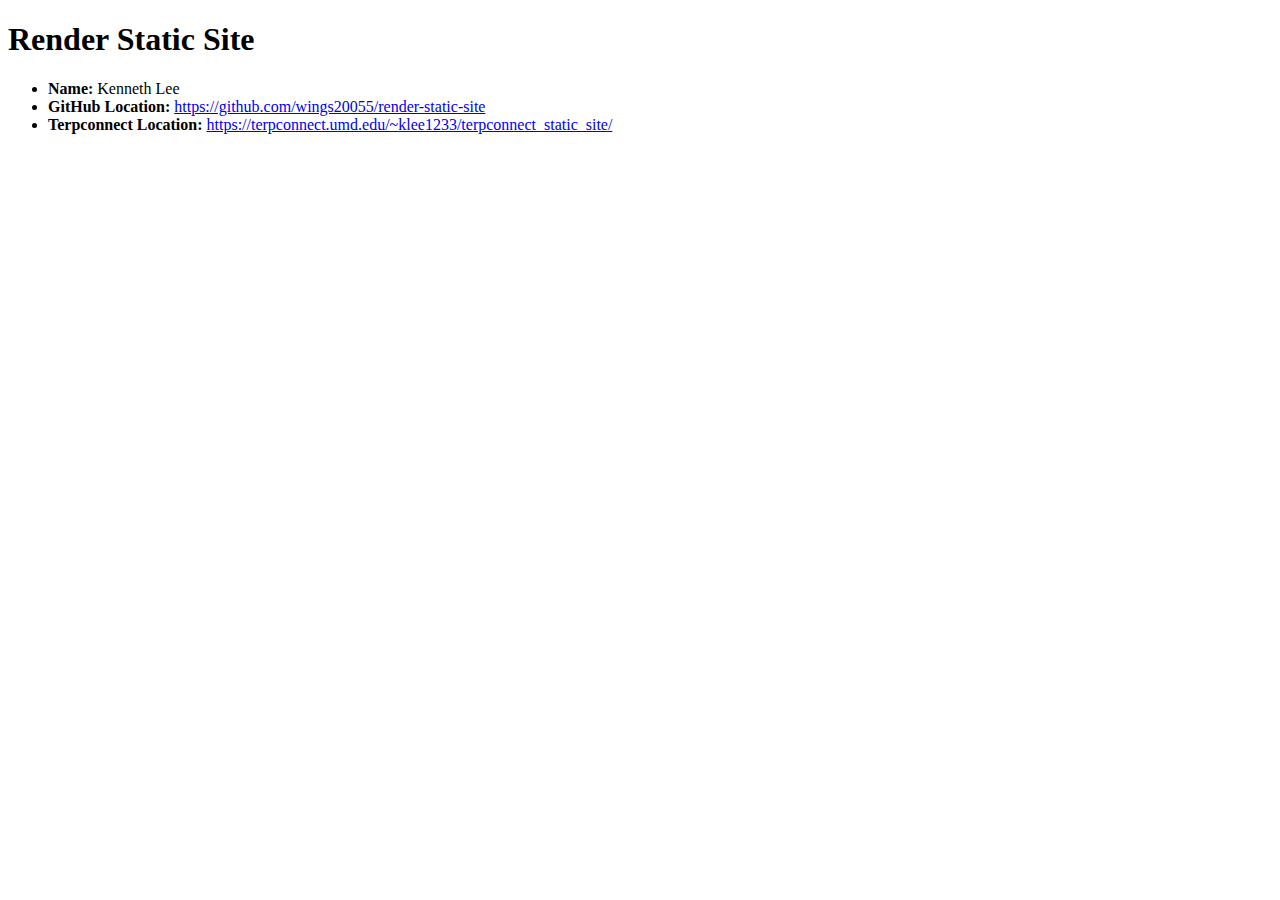
<file: index.html>
<!DOCTYPE html>
<html lang="en">

<head>
    <title>Kenneth Lee Render Site</title>
    <meta charset="utf-8">
</head>

<body>

    <h1>Render Static Site</h1>
    <ul>
        <li><strong>Name: </strong>Kenneth Lee</li>
        <li><strong>GitHub Location: </strong><a
                href="https://github.com/wings20055/render-static-site">https://github.com/wings20055/render-static-site</a>
        </li>
        <li><strong>Terpconnect Location: </strong><a
                href="https://terpconnect.umd.edu/~klee1233/terpconnect_static_site/">https://terpconnect.umd.edu/~klee1233/terpconnect_static_site/</a>
        </li>
    </ul>




</body>

</html>
</file>
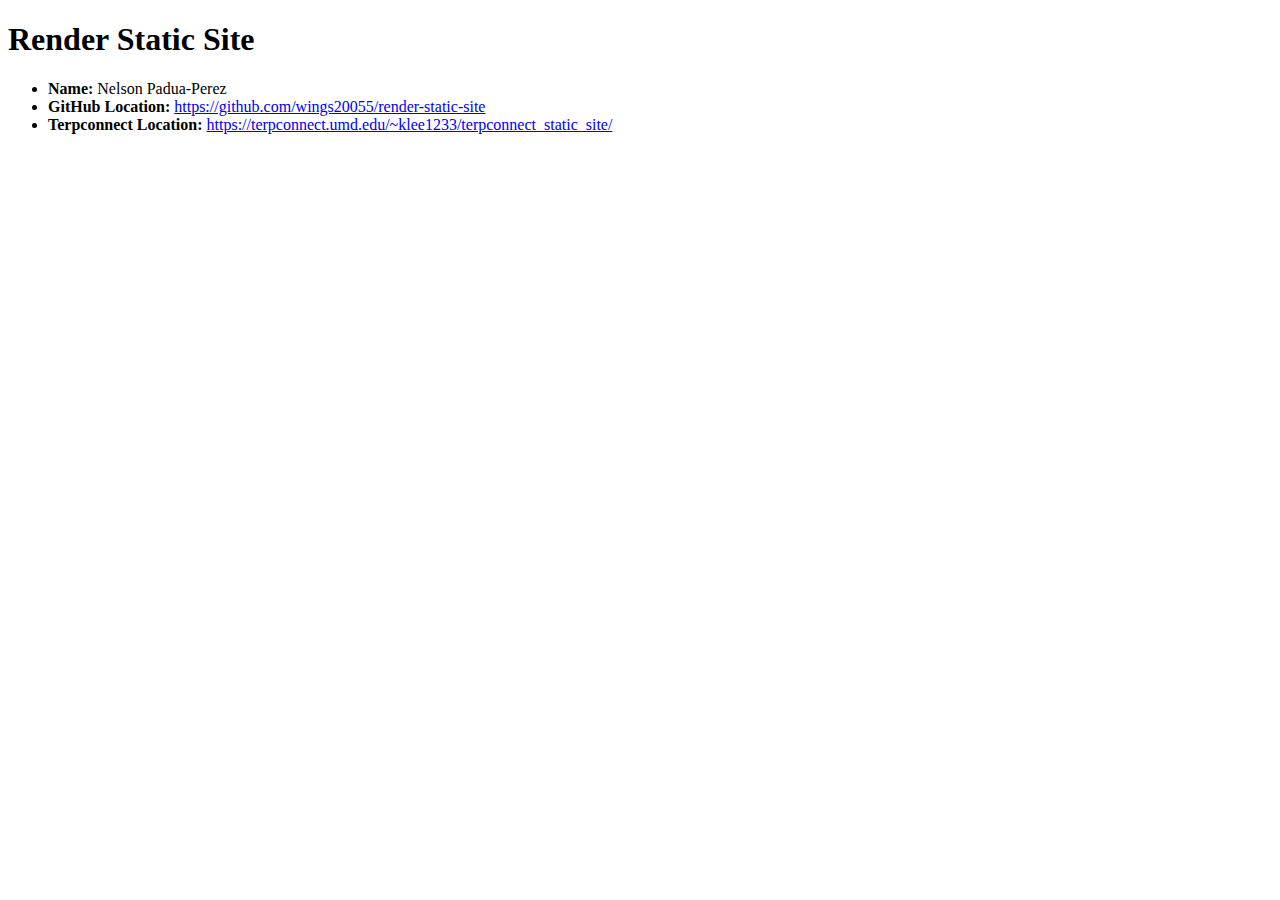
<file: render.html>
<!DOCTYPE html>
<html lang="en">

<head>
    <title>Kenneth Lee Render Site</title>
    <meta charset="utf-8">
</head>

<body>

    <h1>Render Static Site</h1>
    <ul>
        <li><strong>Name: </strong>Nelson Padua-Perez</li>
        <li><strong>GitHub Location: </strong><a
                href="https://github.com/wings20055/render-static-site">https://github.com/wings20055/render-static-site</a>
        </li>
        <li><strong>Terpconnect Location: </strong><a
                href="https://terpconnect.umd.edu/~klee1233/terpconnect_static_site/">https://terpconnect.umd.edu/~klee1233/terpconnect_static_site/</a>
        </li>
    </ul>




</body>

</html>
</file>
